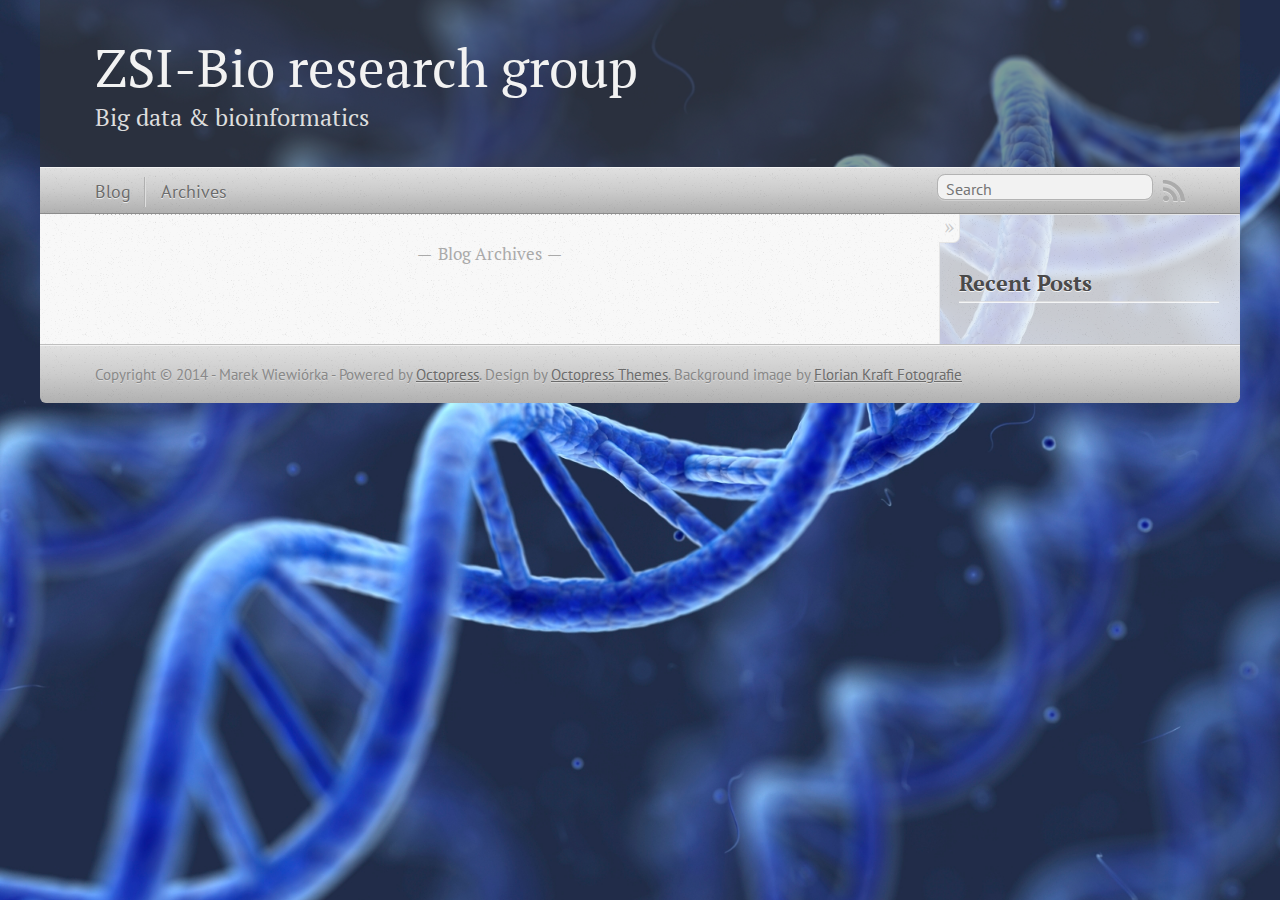
<file: index.html>
<!DOCTYPE html>
<!--[if IEMobile 7 ]><html class="no-js iem7"><![endif]-->
<!--[if lt IE 9]><html class="no-js lte-ie8"><![endif]-->
<!--[if (gt IE 8)|(gt IEMobile 7)|!(IEMobile)|!(IE)]><!--><html class="no-js" lang="en"><!--<![endif]-->
<head>
  <meta charset="utf-8">
  <title>ZSI-Bio research group</title>
  <meta name="author" content="Marek Wiewiórka">

  
  <meta name="description" content=" Blog Archives Recent Posts ">
  

  <!-- http://t.co/dKP3o1e -->
  <meta name="HandheldFriendly" content="True">
  <meta name="MobileOptimized" content="320">
  <meta name="viewport" content="width=device-width, initial-scale=1">

  
  <link rel="canonical" href="http://ZSIBio.github.io/">
  <link href="/favicon.png" rel="icon">
  <link href="/stylesheets/screen.css" media="screen, projection" rel="stylesheet" type="text/css">
  <script src="/javascripts/modernizr-2.0.js"></script>
  <script src="/javascripts/ender.js"></script>
  <script src="/javascripts/octopress.js" type="text/javascript"></script>
  <link href="/atom.xml" rel="alternate" title="ZSI-Bio research group" type="application/atom+xml">
  <!--Fonts from Google"s Web font directory at http://google.com/webfonts -->
<link href="http://fonts.googleapis.com/css?family=PT+Serif:regular,italic,bold,bolditalic" rel="stylesheet" type="text/css">
<link href="http://fonts.googleapis.com/css?family=PT+Sans:regular,italic,bold,bolditalic" rel="stylesheet" type="text/css">

  

</head>

<body   >
  <header role="banner"><hgroup>
  <h1><a href="/">ZSI-Bio research group</a></h1>
  
    <h2>Big data & bioinformatics</h2>
  
</hgroup>

</header>
  <nav role="navigation"><ul class="subscription" data-subscription="rss">
  <li><a href="/atom.xml" rel="subscribe-rss" title="subscribe via RSS">RSS</a></li>
  
</ul>
  
<form action="https://www.google.com/search" method="get">
  <fieldset role="search">
    <input type="hidden" name="q" value="site:ZSIBio.github.io" />
    <input class="search" type="text" name="q" results="0" placeholder="Search"/>
  </fieldset>
</form>
  
<ul class="main-navigation">
  <li><a href="/">Blog</a></li>
  <li><a href="/blog/archives">Archives</a></li>
</ul>

</nav>
  <div id="main">
    <div id="content">
      <div class="blog-index">
  
  
  <div class="pagination">
    
    <a href="/blog/archives">Blog Archives</a>
    
  </div>
</div>
<aside class="sidebar">
  
    <section>
  <h1>Recent Posts</h1>
  <ul id="recent_posts">
    
  </ul>
</section>





  
</aside>

    </div>
  </div>
  <footer role="contentinfo"><p>
  Copyright &copy; 2014 - Marek Wiewiórka -
  <span class="credit">Powered by <a href="http://octopress.org">Octopress</a>. Design by <a href="http://octopressthemes.com">Octopress Themes</a>. Background image by <a href="http://www.flickr.com/photos/89433098@N04/">Florian Kraft Fotografie</a></span>
</p>

</footer>
  







  <script type="text/javascript">
    (function(){
      var twitterWidgets = document.createElement('script');
      twitterWidgets.type = 'text/javascript';
      twitterWidgets.async = true;
      twitterWidgets.src = 'http://platform.twitter.com/widgets.js';
      document.getElementsByTagName('head')[0].appendChild(twitterWidgets);
    })();
  </script>





</body>
</html>
</file>
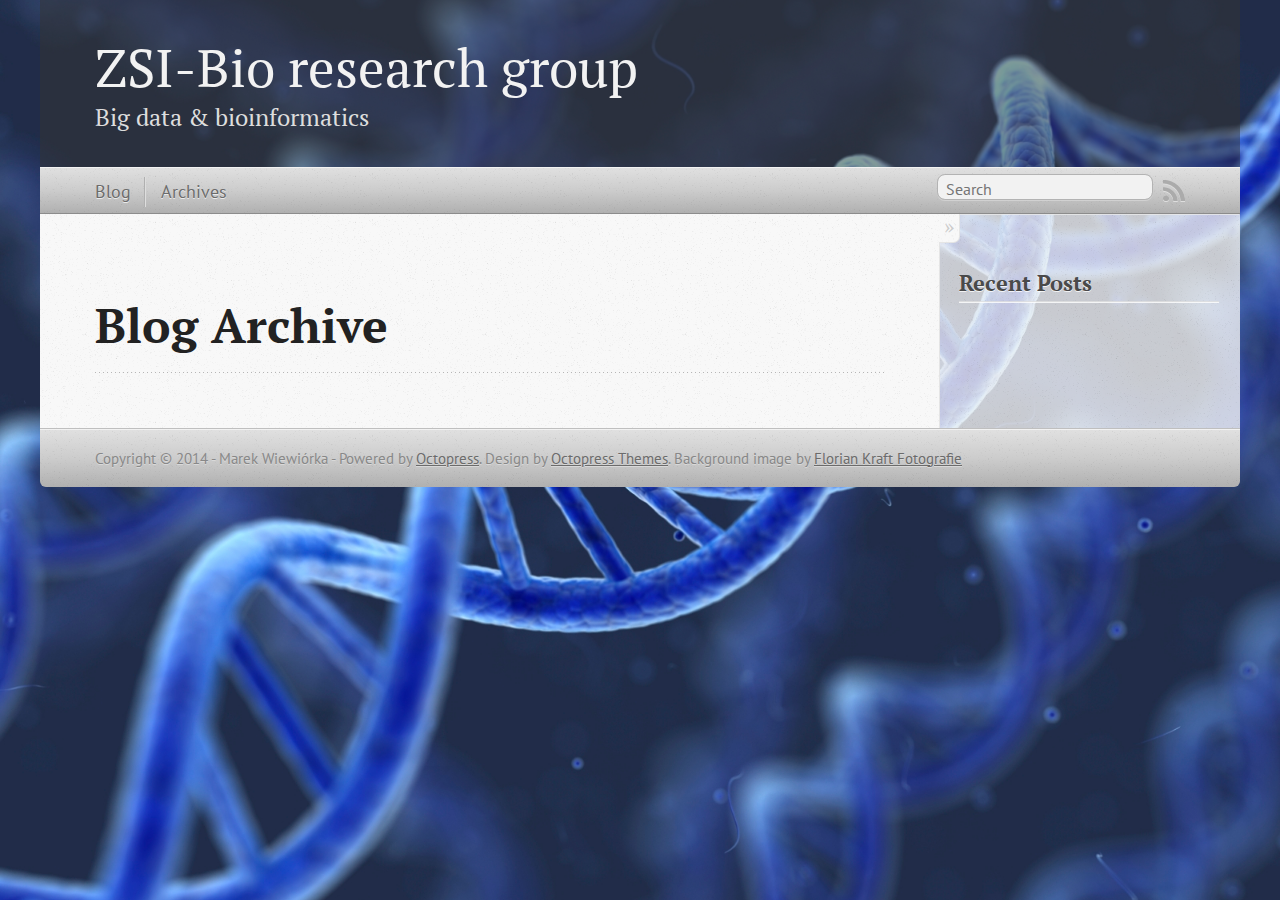
<file: blog/archives/index.html>
<!DOCTYPE html>
<!--[if IEMobile 7 ]><html class="no-js iem7"><![endif]-->
<!--[if lt IE 9]><html class="no-js lte-ie8"><![endif]-->
<!--[if (gt IE 8)|(gt IEMobile 7)|!(IEMobile)|!(IE)]><!--><html class="no-js" lang="en"><!--<![endif]-->
<head>
  <meta charset="utf-8">
  <title>Blog Archive - ZSI-Bio research group</title>
  <meta name="author" content="Marek Wiewiórka">

  
  <meta name="description" content=" Blog Archive Recent Posts ">
  

  <!-- http://t.co/dKP3o1e -->
  <meta name="HandheldFriendly" content="True">
  <meta name="MobileOptimized" content="320">
  <meta name="viewport" content="width=device-width, initial-scale=1">

  
  <link rel="canonical" href="http://ZSIBio.github.io/blog/archives/">
  <link href="/favicon.png" rel="icon">
  <link href="/stylesheets/screen.css" media="screen, projection" rel="stylesheet" type="text/css">
  <script src="/javascripts/modernizr-2.0.js"></script>
  <script src="/javascripts/ender.js"></script>
  <script src="/javascripts/octopress.js" type="text/javascript"></script>
  <link href="/atom.xml" rel="alternate" title="ZSI-Bio research group" type="application/atom+xml">
  <!--Fonts from Google"s Web font directory at http://google.com/webfonts -->
<link href="http://fonts.googleapis.com/css?family=PT+Serif:regular,italic,bold,bolditalic" rel="stylesheet" type="text/css">
<link href="http://fonts.googleapis.com/css?family=PT+Sans:regular,italic,bold,bolditalic" rel="stylesheet" type="text/css">

  

</head>

<body   >
  <header role="banner"><hgroup>
  <h1><a href="/">ZSI-Bio research group</a></h1>
  
    <h2>Big data & bioinformatics</h2>
  
</hgroup>

</header>
  <nav role="navigation"><ul class="subscription" data-subscription="rss">
  <li><a href="/atom.xml" rel="subscribe-rss" title="subscribe via RSS">RSS</a></li>
  
</ul>
  
<form action="https://www.google.com/search" method="get">
  <fieldset role="search">
    <input type="hidden" name="q" value="site:ZSIBio.github.io" />
    <input class="search" type="text" name="q" results="0" placeholder="Search"/>
  </fieldset>
</form>
  
<ul class="main-navigation">
  <li><a href="/">Blog</a></li>
  <li><a href="/blog/archives">Archives</a></li>
</ul>

</nav>
  <div id="main">
    <div id="content">
      <div>
<article role="article">
  
  <header>
    <h1 class="entry-title">Blog Archive</h1>
    
  </header>
  
  <div id="blog-archives">

</div>

  
</article>

</div>

<aside class="sidebar">
  
    <section>
  <h1>Recent Posts</h1>
  <ul id="recent_posts">
    
  </ul>
</section>





  
</aside>


    </div>
  </div>
  <footer role="contentinfo"><p>
  Copyright &copy; 2014 - Marek Wiewiórka -
  <span class="credit">Powered by <a href="http://octopress.org">Octopress</a>. Design by <a href="http://octopressthemes.com">Octopress Themes</a>. Background image by <a href="http://www.flickr.com/photos/89433098@N04/">Florian Kraft Fotografie</a></span>
</p>

</footer>
  







  <script type="text/javascript">
    (function(){
      var twitterWidgets = document.createElement('script');
      twitterWidgets.type = 'text/javascript';
      twitterWidgets.async = true;
      twitterWidgets.src = 'http://platform.twitter.com/widgets.js';
      document.getElementsByTagName('head')[0].appendChild(twitterWidgets);
    })();
  </script>





</body>
</html>
</file>
<file: stylesheets/screen.css>
html,body,div,span,applet,object,iframe,h1,h2,h3,h4,h5,h6,p,blockquote,pre,a,abbr,acronym,address,big,cite,code,del,dfn,em,img,ins,kbd,q,s,samp,small,strike,strong,sub,sup,tt,var,b,u,i,center,dl,dt,dd,ol,ul,li,fieldset,form,label,legend,table,caption,tbody,tfoot,thead,tr,th,td,article,aside,canvas,details,embed,figure,figcaption,footer,header,hgroup,menu,nav,output,ruby,section,summary,time,mark,audio,video{margin:0;padding:0;border:0;font:inherit;font-size:100%;vertical-align:baseline}html{line-height:1}ol,ul{list-style:none}table{border-collapse:collapse;border-spacing:0}caption,th,td{text-align:left;font-weight:normal;vertical-align:middle}q,blockquote{quotes:none}q:before,q:after,blockquote:before,blockquote:after{content:"";content:none}a img{border:none}article,aside,details,figcaption,figure,footer,header,hgroup,menu,nav,section,summary{display:block}article,aside,details,figcaption,figure,footer,header,hgroup,menu,nav,section,summary{display:block}a{color:#1863a1}a:visited{color:#751590}a:focus{color:#0181eb}a:hover{color:#0181eb}a:active{color:#01579f}aside.sidebar a{color:#1863a1}aside.sidebar a:focus{color:#0181eb}aside.sidebar a:hover{color:#0181eb}aside.sidebar a:active{color:#01579f}a{-webkit-transition:color 0.3s;-moz-transition:color 0.3s;-o-transition:color 0.3s;transition:color 0.3s}html{background:url('/images/base.jpg?1412358386') no-repeat center center fixed;-webkit-background-size:cover;-moz-background-size:cover;-o-background-size:cover;background-size:cover}body>div{background:rgba(242,242,242,0.8) url('/images/noise.png?1412358386') top left;border-bottom:1px solid #bfbfbf}body>div>div{background:#f8f8f8 url('/images/noise.png?1412358386') top left;border-right:1px solid rgba(224,224,224,0.8)}.heading,body>header h1,h1,h2,h3,h4,h5,h6{font-family:"PT Serif","Georgia","Helvetica Neue",Arial,sans-serif}.sans,body>header h2,article header p.meta,article>footer,#content .blog-index footer,html .gist .gist-file .gist-meta,#blog-archives a.category,#blog-archives time,aside.sidebar section,body>footer{font-family:"PT Sans","Helvetica Neue",Arial,sans-serif}.serif,body,#content .blog-index a[rel=full-article]{font-family:"PT Serif",Georgia,Times,"Times New Roman",serif}.mono,pre,code,tt,p code,li code{font-family:Menlo,Monaco,"Andale Mono","lucida console","Courier New",monospace}body>header h1{font-size:2.2em;font-family:"PT Serif","Georgia","Helvetica Neue",Arial,sans-serif;font-weight:normal;line-height:1.2em;margin-bottom:0.6667em}body>header h2{font-family:"PT Serif","Georgia","Helvetica Neue",Arial,sans-serif}body{line-height:1.5em;color:#222}h1{font-size:2.2em;line-height:1.2em}@media only screen and (min-width: 992px){body{font-size:1.15em}h1{font-size:2.6em;line-height:1.2em}}h1,h2,h3,h4,h5,h6{text-rendering:optimizelegibility;margin-bottom:1em;font-weight:bold}h2,section h1{font-size:1.5em}h3,section h2,section section h1{font-size:1.3em}h4,section h3,section section h2,section section section h1{font-size:1em}h5,section h4,section section h3{font-size:.9em}h6,section h5,section section h4,section section section h3{font-size:.8em}p,blockquote,ul,ol{margin-bottom:1.5em}ul{list-style-type:disc}ul ul{list-style-type:circle;margin-bottom:0px}ul ul ul{list-style-type:square;margin-bottom:0px}ol{list-style-type:decimal}ol ol{list-style-type:lower-alpha;margin-bottom:0px}ol ol ol{list-style-type:lower-roman;margin-bottom:0px}ul,ul ul,ul ol,ol,ol ul,ol ol{margin-left:1.3em}strong{font-weight:bold}em{font-style:italic}sup,sub{font-size:0.8em;position:relative;display:inline-block}sup{top:-.5em}sub{bottom:-.5em}q{font-style:italic}q:before{content:"\201C"}q:after{content:"\201D"}em,dfn{font-style:italic}strong,dfn{font-weight:bold}del,s{text-decoration:line-through}abbr,acronym{border-bottom:1px dotted;cursor:help}sub,sup{line-height:0}hr{margin-bottom:0.2em}small{font-size:.8em}big{font-size:1.2em}blockquote{font-style:italic;position:relative;font-size:1.2em;line-height:1.5em;padding-left:1em;border-left:4px solid rgba(170,170,170,0.5)}blockquote cite{font-style:italic}blockquote cite a{color:#aaa !important;word-wrap:break-word}blockquote cite:before{content:'\2014';padding-right:.3em;padding-left:.3em;color:#aaa}@media only screen and (min-width: 992px){blockquote{padding-left:1.5em;border-left-width:4px}}.pullquote-right:before,.pullquote-left:before{padding:0;border:none;content:attr(data-pullquote);float:right;width:45%;margin:.5em 0 1em 1.5em;position:relative;top:7px;font-size:1.4em;line-height:1.45em}.pullquote-left:before{float:left;margin:.5em 1.5em 1em 0}.force-wrap,article a,aside.sidebar a{white-space:-moz-pre-wrap;white-space:-pre-wrap;white-space:-o-pre-wrap;white-space:pre-wrap;word-wrap:break-word}.group,body>header,body>nav,body>footer,body #content>article,body #content>div>article,body #content>div>section,body div.pagination,aside.sidebar,#main,#content,.sidebar{*zoom:1}.group:after,body>header:after,body>nav:after,body>footer:after,body #content>article:after,body #content>div>section:after,body div.pagination:after,#main:after,#content:after,.sidebar:after{content:"";display:table;clear:both}body{-webkit-text-size-adjust:none;max-width:1200px;position:relative;margin:0 auto}body>header,body>nav,body>footer,body #content>article,body #content>div>article,body #content>div>section{padding-left:18px;padding-right:18px}@media only screen and (min-width: 480px){body>header,body>nav,body>footer,body #content>article,body #content>div>article,body #content>div>section{padding-left:25px;padding-right:25px}}@media only screen and (min-width: 768px){body>header,body>nav,body>footer,body #content>article,body #content>div>article,body #content>div>section{padding-left:35px;padding-right:35px}}@media only screen and (min-width: 992px){body>header,body>nav,body>footer,body #content>article,body #content>div>article,body #content>div>section{padding-left:55px;padding-right:55px}}body div.pagination{margin-left:18px;margin-right:18px}@media only screen and (min-width: 480px){body div.pagination{margin-left:25px;margin-right:25px}}@media only screen and (min-width: 768px){body div.pagination{margin-left:35px;margin-right:35px}}@media only screen and (min-width: 992px){body div.pagination{margin-left:55px;margin-right:55px}}body>header{font-size:1em;padding-top:1.5em;padding-bottom:1.5em}#content{overflow:hidden}#content>div,#content>article{width:100%}aside.sidebar{float:none;padding:0 18px 1px;background-color:rgba(247,247,247,0.8);border-top:1px solid rgba(224,224,224,0.8)}.flex-content,article img,article video,article .flash-video,aside.sidebar img{max-width:100%;height:auto}.basic-alignment.left,article img.left,article video.left,article .left.flash-video,aside.sidebar img.left{float:left;margin-right:1.5em}.basic-alignment.right,article img.right,article video.right,article .right.flash-video,aside.sidebar img.right{float:right;margin-left:1.5em}.basic-alignment.center,article img.center,article video.center,article .center.flash-video,aside.sidebar img.center{display:block;margin:0 auto 1.5em}.basic-alignment.left,article img.left,article video.left,article .left.flash-video,aside.sidebar img.left,.basic-alignment.right,article img.right,article video.right,article .right.flash-video,aside.sidebar img.right{margin-bottom:.8em}.toggle-sidebar,.no-sidebar .toggle-sidebar{display:none}@media only screen and (min-width: 750px){body.sidebar-footer aside.sidebar{float:none;width:auto;clear:left;margin:0;padding:0 35px 1px;background-color:rgba(247,247,247,0.8);border-top:1px solid rgba(234,234,234,0.8)}body.sidebar-footer aside.sidebar section.odd,body.sidebar-footer aside.sidebar section.even{float:left;width:48%}body.sidebar-footer aside.sidebar section.odd{margin-left:0}body.sidebar-footer aside.sidebar section.even{margin-left:4%}body.sidebar-footer aside.sidebar.thirds section{width:30%;margin-left:5%}body.sidebar-footer aside.sidebar.thirds section.first{margin-left:0;clear:both}}body.sidebar-footer #content{margin-right:0px}body.sidebar-footer .toggle-sidebar{display:none}@media only screen and (min-width: 550px){body>header{font-size:1em}}@media only screen and (min-width: 750px){aside.sidebar{float:none;width:auto;clear:left;margin:0;padding:0 35px 1px;background-color:rgba(247,247,247,0.8);border-top:1px solid rgba(234,234,234,0.8)}aside.sidebar section.odd,aside.sidebar section.even{float:left;width:48%}aside.sidebar section.odd{margin-left:0}aside.sidebar section.even{margin-left:4%}aside.sidebar.thirds section{width:30%;margin-left:5%}aside.sidebar.thirds section.first{margin-left:0;clear:both}}@media only screen and (min-width: 768px){body{-webkit-text-size-adjust:auto}body>header{font-size:1.2em}#main{padding:0;margin:0 auto}#content{overflow:visible;margin-right:240px;position:relative}.no-sidebar #content{margin-right:0;border-right:0}.collapse-sidebar #content{margin-right:20px}#content>div,#content>article{padding-top:17.5px;padding-bottom:17.5px;float:left}aside.sidebar{width:210px;padding:0 15px 15px;background:none;clear:none;float:left;margin:0 -100% 0 0}aside.sidebar section{width:auto;margin-left:0}aside.sidebar section.odd,aside.sidebar section.even{float:none;width:auto;margin-left:0}.collapse-sidebar aside.sidebar{float:none;width:auto;clear:left;margin:0;padding:0 35px 1px;background-color:rgba(247,247,247,0.8);border-top:1px solid rgba(234,234,234,0.8)}.collapse-sidebar aside.sidebar section.odd,.collapse-sidebar aside.sidebar section.even{float:left;width:48%}.collapse-sidebar aside.sidebar section.odd{margin-left:0}.collapse-sidebar aside.sidebar section.even{margin-left:4%}.collapse-sidebar aside.sidebar.thirds section{width:30%;margin-left:5%}.collapse-sidebar aside.sidebar.thirds section.first{margin-left:0;clear:both}}@media only screen and (min-width: 992px){body>header{font-size:1.3em}#content{margin-right:300px}#content>div,#content>article{padding-top:27.5px;padding-bottom:27.5px}aside.sidebar{width:260px;padding:1.2em 20px 20px}.collapse-sidebar aside.sidebar{padding-left:55px;padding-right:55px}}@media only screen and (min-width: 768px){ul,ol{margin-left:0}}body>header{background:rgba(51,51,51,0.5)}body>header h1{display:inline-block;margin:0}body>header h1 a,body>header h1 a:visited,body>header h1 a:hover{color:#f2f2f2;text-decoration:none}body>header h2{margin:.2em 0 0;font-size:1em;color:#ddd;font-weight:normal}body>nav{position:relative;background-color:#ccc;background:url('/images/noise.png?1412358386'),-webkit-gradient(linear, 50% 0%, 50% 100%, color-stop(0%, #e0e0e0), color-stop(50%, #cccccc), color-stop(100%, #b0b0b0));background:url('/images/noise.png?1412358386'),-webkit-linear-gradient(#e0e0e0,#cccccc,#b0b0b0);background:url('/images/noise.png?1412358386'),-moz-linear-gradient(#e0e0e0,#cccccc,#b0b0b0);background:url('/images/noise.png?1412358386'),-o-linear-gradient(#e0e0e0,#cccccc,#b0b0b0);background:url('/images/noise.png?1412358386'),linear-gradient(#e0e0e0,#cccccc,#b0b0b0);border-top:1px solid #f2f2f2;border-bottom:1px solid #8c8c8c;padding-top:.35em;padding-bottom:.35em}body>nav form{-webkit-background-clip:padding;-moz-background-clip:padding;background-clip:padding-box;margin:0;padding:0}body>nav form .search{padding:.3em .5em 0;font-size:.85em;font-family:"PT Sans","Helvetica Neue",Arial,sans-serif;line-height:1.1em;width:95%;-webkit-border-radius:0.5em;-moz-border-radius:0.5em;-ms-border-radius:0.5em;-o-border-radius:0.5em;border-radius:0.5em;-webkit-background-clip:padding;-moz-background-clip:padding;background-clip:padding-box;-webkit-box-shadow:#d1d1d1 0 1px;-moz-box-shadow:#d1d1d1 0 1px;box-shadow:#d1d1d1 0 1px;background-color:#f2f2f2;border:1px solid #b3b3b3;color:#888}body>nav form .search:focus{color:#444;border-color:#80b1df;-webkit-box-shadow:#80b1df 0 0 4px,#80b1df 0 0 3px inset;-moz-box-shadow:#80b1df 0 0 4px,#80b1df 0 0 3px inset;box-shadow:#80b1df 0 0 4px,#80b1df 0 0 3px inset;background-color:#fff;outline:none}body>nav fieldset[role=search]{float:right;width:48%}body>nav fieldset.mobile-nav{float:left;width:48%}body>nav fieldset.mobile-nav select{width:100%;font-size:.8em;border:1px solid #888}body>nav ul{display:none}@media only screen and (min-width: 550px){body>nav{font-size:.9em}body>nav ul{margin:0;padding:0;border:0;overflow:hidden;*zoom:1;float:left;display:block;padding-top:.15em}body>nav ul li{list-style-image:none;list-style-type:none;margin-left:0;white-space:nowrap;display:inline;float:left;padding-left:0;padding-right:0}body>nav ul li:first-child,body>nav ul li.first{padding-left:0}body>nav ul li:last-child{padding-right:0}body>nav ul li.last{padding-right:0}body>nav ul.subscription{margin-left:.8em;float:right}body>nav ul.subscription li:last-child a{padding-right:0}body>nav ul li{margin:0}body>nav a{color:#6b6b6b;font-family:"PT Sans","Helvetica Neue",Arial,sans-serif;text-shadow:#ebebeb 0 1px;float:left;text-decoration:none;font-size:1.1em;padding:.1em 0;line-height:1.5em}body>nav a:visited{color:#6b6b6b}body>nav a:hover{color:#2b2b2b}body>nav li+li{border-left:1px solid #b0b0b0;margin-left:.8em}body>nav li+li a{padding-left:.8em;border-left:1px solid #dedede}body>nav form{float:right;text-align:left;padding-left:.8em;width:175px}body>nav form .search{width:93%;font-size:.95em;line-height:1.2em}body>nav ul[data-subscription$=email]+form{width:97px}body>nav ul[data-subscription$=email]+form .search{width:91%}body>nav fieldset.mobile-nav{display:none}body>nav fieldset[role=search]{width:99%}}@media only screen and (min-width: 992px){body>nav form{width:215px}body>nav ul[data-subscription$=email]+form{width:147px}}.no-placeholder body>nav .search{background:#f2f2f2 url('/images/search.png?1412358386') 0.3em 0.25em no-repeat;text-indent:1.3em}@media only screen and (min-width: 550px){.maskImage body>nav ul[data-subscription$=email]+form{width:123px}}@media only screen and (min-width: 992px){.maskImage body>nav ul[data-subscription$=email]+form{width:173px}}.maskImage ul.subscription{position:relative;top:.2em}.maskImage ul.subscription li,.maskImage ul.subscription a{border:0;padding:0}.maskImage a[rel=subscribe-rss]{position:relative;top:0px;text-indent:-999999em;background-color:#dedede;border:0;padding:0}.maskImage a[rel=subscribe-rss],.maskImage a[rel=subscribe-rss]:after{-webkit-mask-image:url('/images/rss.png?1412358386');-moz-mask-image:url('/images/rss.png?1412358386');-ms-mask-image:url('/images/rss.png?1412358386');-o-mask-image:url('/images/rss.png?1412358386');mask-image:url('/images/rss.png?1412358386');-webkit-mask-repeat:no-repeat;-moz-mask-repeat:no-repeat;-ms-mask-repeat:no-repeat;-o-mask-repeat:no-repeat;mask-repeat:no-repeat;width:22px;height:22px}.maskImage a[rel=subscribe-rss]:after{content:"";position:absolute;top:-1px;left:0;background-color:#ababab}.maskImage a[rel=subscribe-rss]:hover:after{background-color:#9e9e9e}.maskImage a[rel=subscribe-email]{position:relative;top:0px;text-indent:-999999em;background-color:#dedede;border:0;padding:0}.maskImage a[rel=subscribe-email],.maskImage a[rel=subscribe-email]:after{-webkit-mask-image:url('/images/email.png?1412358386');-moz-mask-image:url('/images/email.png?1412358386');-ms-mask-image:url('/images/email.png?1412358386');-o-mask-image:url('/images/email.png?1412358386');mask-image:url('/images/email.png?1412358386');-webkit-mask-repeat:no-repeat;-moz-mask-repeat:no-repeat;-ms-mask-repeat:no-repeat;-o-mask-repeat:no-repeat;mask-repeat:no-repeat;width:28px;height:22px}.maskImage a[rel=subscribe-email]:after{content:"";position:absolute;top:-1px;left:0;background-color:#ababab}.maskImage a[rel=subscribe-email]:hover:after{background-color:#9e9e9e}article{padding-top:1em}article header{position:relative;padding-top:2em;padding-bottom:1em;margin-bottom:1em;background:url('[data-uri]') bottom left repeat-x}article header h1{margin:0}article header h1 a{text-decoration:none}article header h1 a:hover{text-decoration:underline}article header p{font-size:.9em;color:#aaa;margin:0}article header p.meta{text-transform:uppercase;position:absolute;top:0}@media only screen and (min-width: 768px){article header{margin-bottom:1.5em;padding-bottom:1em;background:url('[data-uri]') bottom left repeat-x}}article h2{padding-top:0.8em;background:url('[data-uri]') top left repeat-x}.entry-content article h2:first-child,article header+h2{padding-top:0}article h2:first-child,article header+h2{background:none}article .feature{padding-top:.5em;margin-bottom:1em;padding-bottom:1em;background:url('[data-uri]') bottom left repeat-x;font-size:2.0em;font-style:italic;line-height:1.3em}article img,article video,article .flash-video{-webkit-border-radius:0.3em;-moz-border-radius:0.3em;-ms-border-radius:0.3em;-o-border-radius:0.3em;border-radius:0.3em;-webkit-box-shadow:rgba(0,0,0,0.15) 0 1px 4px;-moz-box-shadow:rgba(0,0,0,0.15) 0 1px 4px;box-shadow:rgba(0,0,0,0.15) 0 1px 4px;-webkit-box-sizing:border-box;-moz-box-sizing:border-box;box-sizing:border-box;border:#fff 0.5em solid}article video,article .flash-video{margin:0 auto 1.5em}article video{display:block;width:100%}article .flash-video>div{position:relative;display:block;padding-bottom:56.25%;padding-top:1px;height:0;overflow:hidden}article .flash-video>div iframe,article .flash-video>div object,article .flash-video>div embed{position:absolute;top:0;left:0;width:100%;height:100%}article>footer{padding-bottom:2.5em;margin-top:2em}article>footer p.meta{margin-bottom:.8em;font-size:.85em;clear:both;overflow:hidden}.blog-index article+article{background:url('[data-uri]') top left repeat-x}#content .blog-index{padding-top:0;padding-bottom:0}#content .blog-index article{padding-top:2em}#content .blog-index article header{background:none;padding-bottom:0}#content .blog-index article h1{font-size:2.2em}#content .blog-index article h1 a{color:inherit}#content .blog-index article h1 a:hover{color:#0181eb}#content .blog-index a[rel=full-article]{background:#ebebeb;display:inline-block;padding:.4em .8em;margin-right:.5em;text-decoration:none;color:#666;-webkit-transition:background-color 0.5s;-moz-transition:background-color 0.5s;-o-transition:background-color 0.5s;transition:background-color 0.5s}#content .blog-index a[rel=full-article]:hover{background:#0181eb;text-shadow:none;color:#f8f8f8}#content .blog-index footer{margin-top:1em}.separator,article>footer .byline+time:before,article>footer time+time:before,article>footer .comments:before,article>footer .byline ~ .categories:before{content:"\2022 ";padding:0 .4em 0 .2em;display:inline-block}#content div.pagination{text-align:center;font-size:.95em;position:relative;background:url('[data-uri]') top left repeat-x;padding-top:1.5em;padding-bottom:1.5em}#content div.pagination a{text-decoration:none;color:#aaa}#content div.pagination a.prev{position:absolute;left:0}#content div.pagination a.next{position:absolute;right:0}#content div.pagination a:hover{color:#0181eb}#content div.pagination a[href*=archive]:before,#content div.pagination a[href*=archive]:after{content:'\2014';padding:0 .3em}p.meta+.sharing{padding-top:1em;padding-left:0;background:url('[data-uri]') top left repeat-x}#fb-root{display:none}.highlight,html .gist .gist-file .gist-syntax .gist-highlight{border:1px solid #05232b !important}.highlight table td.code,html .gist .gist-file .gist-syntax .gist-highlight table td.code{width:100%}.highlight .line-numbers,html .gist .gist-file .gist-syntax .gist-highlight .line-numbers{text-align:right;font-size:13px;line-height:1.45em;background:#073642 url('/images/noise.png?1412358386') top left !important;border-right:1px solid #00232c !important;-webkit-box-shadow:#083e4b -1px 0 inset;-moz-box-shadow:#083e4b -1px 0 inset;box-shadow:#083e4b -1px 0 inset;text-shadow:#021014 0 -1px;padding:.8em !important;-webkit-border-radius:0;-moz-border-radius:0;-ms-border-radius:0;-o-border-radius:0;border-radius:0}.highlight .line-numbers span,html .gist .gist-file .gist-syntax .gist-highlight .line-numbers span{color:#586e75 !important}figure.code,.gist-file,pre{-webkit-box-shadow:rgba(0,0,0,0.06) 0 0 10px;-moz-box-shadow:rgba(0,0,0,0.06) 0 0 10px;box-shadow:rgba(0,0,0,0.06) 0 0 10px}figure.code .highlight pre,.gist-file .highlight pre,pre .highlight pre{-webkit-box-shadow:none;-moz-box-shadow:none;box-shadow:none}html .gist .gist-file{margin-bottom:1.8em;position:relative;border:none;padding-top:26px !important}html .gist .gist-file .gist-syntax{border-bottom:0 !important;background:none !important}html .gist .gist-file .gist-syntax .gist-highlight{background:#002b36 !important}html .gist .gist-file .gist-meta{padding:.6em 0.8em;border:1px solid #083e4b !important;color:#586e75;font-size:.7em !important;background:#073642 url('/images/noise.png?1412358386') top left;line-height:1.5em}html .gist .gist-file .gist-meta a{color:#75878b !important;text-decoration:none}html .gist .gist-file .gist-meta a:hover{text-decoration:underline}html .gist .gist-file .gist-meta a:hover{color:#93a1a1 !important}html .gist .gist-file .gist-meta a[href*='#file']{position:absolute;top:0;left:0;right:-10px;color:#474747 !important}html .gist .gist-file .gist-meta a[href*='#file']:hover{color:#1863a1 !important}html .gist .gist-file .gist-meta a[href*=raw]{top:.4em}pre{background:#002b36 url('/images/noise.png?1412358386') top left;-webkit-border-radius:0.4em;-moz-border-radius:0.4em;-ms-border-radius:0.4em;-o-border-radius:0.4em;border-radius:0.4em;border:1px solid #05232b;line-height:1.45em;font-size:13px;margin-bottom:2.1em;padding:.8em 1em;color:#93a1a1;overflow:auto}h3.filename+pre{-moz-border-radius-topleft:0px;-webkit-border-top-left-radius:0px;border-top-left-radius:0px;-moz-border-radius-topright:0px;-webkit-border-top-right-radius:0px;border-top-right-radius:0px}p code,li code{display:inline-block;white-space:no-wrap;background:#fff;font-size:.8em;line-height:1.5em;color:#555;border:1px solid #ddd;-webkit-border-radius:0.4em;-moz-border-radius:0.4em;-ms-border-radius:0.4em;-o-border-radius:0.4em;border-radius:0.4em;padding:0 .3em;margin:-1px 0}p pre code,li pre code{font-size:1em !important;background:none;border:none}.pre-code,html .gist .gist-file .gist-syntax .gist-highlight pre,.highlight code{font-family:Menlo,Monaco,"Andale Mono","lucida console","Courier New",monospace !important;overflow:scroll;overflow-y:hidden;display:block;padding:.8em !important;overflow-x:auto;line-height:1.45em;background:#002b36 url('/images/noise.png?1412358386') top left !important;color:#93a1a1 !important}.pre-code *::-moz-selection,html .gist .gist-file .gist-syntax .gist-highlight pre *::-moz-selection,.highlight code *::-moz-selection{background:#386774;color:inherit;text-shadow:#002b36 0 1px}.pre-code *::-webkit-selection,html .gist .gist-file .gist-syntax .gist-highlight pre *::-webkit-selection,.highlight code *::-webkit-selection{background:#386774;color:inherit;text-shadow:#002b36 0 1px}.pre-code *::selection,html .gist .gist-file .gist-syntax .gist-highlight pre *::selection,.highlight code *::selection{background:#386774;color:inherit;text-shadow:#002b36 0 1px}.pre-code span,html .gist .gist-file .gist-syntax .gist-highlight pre span,.highlight code span{color:#93a1a1 !important}.pre-code span,html .gist .gist-file .gist-syntax .gist-highlight pre span,.highlight code span{font-style:normal !important;font-weight:normal !important}.pre-code .c,html .gist .gist-file .gist-syntax .gist-highlight pre .c,.highlight code .c{color:#586e75 !important;font-style:italic !important}.pre-code .cm,html .gist .gist-file .gist-syntax .gist-highlight pre .cm,.highlight code .cm{color:#586e75 !important;font-style:italic !important}.pre-code .cp,html .gist .gist-file .gist-syntax .gist-highlight pre .cp,.highlight code .cp{color:#586e75 !important;font-style:italic !important}.pre-code .c1,html .gist .gist-file .gist-syntax .gist-highlight pre .c1,.highlight code .c1{color:#586e75 !important;font-style:italic !important}.pre-code .cs,html .gist .gist-file .gist-syntax .gist-highlight pre .cs,.highlight code .cs{color:#586e75 !important;font-weight:bold !important;font-style:italic !important}.pre-code .err,html .gist .gist-file .gist-syntax .gist-highlight pre .err,.highlight code .err{color:#dc322f !important;background:none !important}.pre-code .k,html .gist .gist-file .gist-syntax .gist-highlight pre .k,.highlight code .k{color:#cb4b16 !important}.pre-code .o,html .gist .gist-file .gist-syntax .gist-highlight pre .o,.highlight code .o{color:#93a1a1 !important;font-weight:bold !important}.pre-code .p,html .gist .gist-file .gist-syntax .gist-highlight pre .p,.highlight code .p{color:#93a1a1 !important}.pre-code .ow,html .gist .gist-file .gist-syntax .gist-highlight pre .ow,.highlight code .ow{color:#2aa198 !important;font-weight:bold !important}.pre-code .gd,html .gist .gist-file .gist-syntax .gist-highlight pre .gd,.highlight code .gd{color:#93a1a1 !important;background-color:#372c34 !important;display:inline-block}.pre-code .gd .x,html .gist .gist-file .gist-syntax .gist-highlight pre .gd .x,.highlight code .gd .x{color:#93a1a1 !important;background-color:#4d2d33 !important;display:inline-block}.pre-code .ge,html .gist .gist-file .gist-syntax .gist-highlight pre .ge,.highlight code .ge{color:#93a1a1 !important;font-style:italic !important}.pre-code .gh,html .gist .gist-file .gist-syntax .gist-highlight pre .gh,.highlight code .gh{color:#586e75 !important}.pre-code .gi,html .gist .gist-file .gist-syntax .gist-highlight pre .gi,.highlight code .gi{color:#93a1a1 !important;background-color:#1a412b !important;display:inline-block}.pre-code .gi .x,html .gist .gist-file .gist-syntax .gist-highlight pre .gi .x,.highlight code .gi .x{color:#93a1a1 !important;background-color:#355720 !important;display:inline-block}.pre-code .gs,html .gist .gist-file .gist-syntax .gist-highlight pre .gs,.highlight code .gs{color:#93a1a1 !important;font-weight:bold !important}.pre-code .gu,html .gist .gist-file .gist-syntax .gist-highlight pre .gu,.highlight code .gu{color:#6c71c4 !important}.pre-code .kc,html .gist .gist-file .gist-syntax .gist-highlight pre .kc,.highlight code .kc{color:#859900 !important;font-weight:bold !important}.pre-code .kd,html .gist .gist-file .gist-syntax .gist-highlight pre .kd,.highlight code .kd{color:#268bd2 !important}.pre-code .kp,html .gist .gist-file .gist-syntax .gist-highlight pre .kp,.highlight code .kp{color:#cb4b16 !important;font-weight:bold !important}.pre-code .kr,html .gist .gist-file .gist-syntax .gist-highlight pre .kr,.highlight code .kr{color:#d33682 !important;font-weight:bold !important}.pre-code .kt,html .gist .gist-file .gist-syntax .gist-highlight pre .kt,.highlight code .kt{color:#2aa198 !important}.pre-code .n,html .gist .gist-file .gist-syntax .gist-highlight pre .n,.highlight code .n{color:#268bd2 !important}.pre-code .na,html .gist .gist-file .gist-syntax .gist-highlight pre .na,.highlight code .na{color:#268bd2 !important}.pre-code .nb,html .gist .gist-file .gist-syntax .gist-highlight pre .nb,.highlight code .nb{color:#859900 !important}.pre-code .nc,html .gist .gist-file .gist-syntax .gist-highlight pre .nc,.highlight code .nc{color:#d33682 !important}.pre-code .no,html .gist .gist-file .gist-syntax .gist-highlight pre .no,.highlight code .no{color:#b58900 !important}.pre-code .nl,html .gist .gist-file .gist-syntax .gist-highlight pre .nl,.highlight code .nl{color:#859900 !important}.pre-code .ne,html .gist .gist-file .gist-syntax .gist-highlight pre .ne,.highlight code .ne{color:#268bd2 !important;font-weight:bold !important}.pre-code .nf,html .gist .gist-file .gist-syntax .gist-highlight pre .nf,.highlight code .nf{color:#268bd2 !important;font-weight:bold !important}.pre-code .nn,html .gist .gist-file .gist-syntax .gist-highlight pre .nn,.highlight code .nn{color:#b58900 !important}.pre-code .nt,html .gist .gist-file .gist-syntax .gist-highlight pre .nt,.highlight code .nt{color:#268bd2 !important;font-weight:bold !important}.pre-code .nx,html .gist .gist-file .gist-syntax .gist-highlight pre .nx,.highlight code .nx{color:#b58900 !important}.pre-code .vg,html .gist .gist-file .gist-syntax .gist-highlight pre .vg,.highlight code .vg{color:#268bd2 !important}.pre-code .vi,html .gist .gist-file .gist-syntax .gist-highlight pre .vi,.highlight code .vi{color:#268bd2 !important}.pre-code .nv,html .gist .gist-file .gist-syntax .gist-highlight pre .nv,.highlight code .nv{color:#268bd2 !important}.pre-code .mf,html .gist .gist-file .gist-syntax .gist-highlight pre .mf,.highlight code .mf{color:#2aa198 !important}.pre-code .m,html .gist .gist-file .gist-syntax .gist-highlight pre .m,.highlight code .m{color:#2aa198 !important}.pre-code .mh,html .gist .gist-file .gist-syntax .gist-highlight pre .mh,.highlight code .mh{color:#2aa198 !important}.pre-code .mi,html .gist .gist-file .gist-syntax .gist-highlight pre .mi,.highlight code .mi{color:#2aa198 !important}.pre-code .s,html .gist .gist-file .gist-syntax .gist-highlight pre .s,.highlight code .s{color:#2aa198 !important}.pre-code .sd,html .gist .gist-file .gist-syntax .gist-highlight pre .sd,.highlight code .sd{color:#2aa198 !important}.pre-code .s2,html .gist .gist-file .gist-syntax .gist-highlight pre .s2,.highlight code .s2{color:#2aa198 !important}.pre-code .se,html .gist .gist-file .gist-syntax .gist-highlight pre .se,.highlight code .se{color:#dc322f !important}.pre-code .si,html .gist .gist-file .gist-syntax .gist-highlight pre .si,.highlight code .si{color:#268bd2 !important}.pre-code .sr,html .gist .gist-file .gist-syntax .gist-highlight pre .sr,.highlight code .sr{color:#2aa198 !important}.pre-code .s1,html .gist .gist-file .gist-syntax .gist-highlight pre .s1,.highlight code .s1{color:#2aa198 !important}.pre-code div .gd,html .gist .gist-file .gist-syntax .gist-highlight pre div .gd,.highlight code div .gd,.pre-code div .gd .x,html .gist .gist-file .gist-syntax .gist-highlight pre div .gd .x,.highlight code div .gd .x,.pre-code div .gi,html .gist .gist-file .gist-syntax .gist-highlight pre div .gi,.highlight code div .gi,.pre-code div .gi .x,html .gist .gist-file .gist-syntax .gist-highlight pre div .gi .x,.highlight code div .gi .x{display:inline-block;width:100%}.highlight,.gist-highlight{margin-bottom:1.8em;background:#002b36;overflow-y:hidden;overflow-x:auto}.highlight pre,.gist-highlight pre{background:none;-webkit-border-radius:none;-moz-border-radius:none;-ms-border-radius:none;-o-border-radius:none;border-radius:none;border:none;padding:0;margin-bottom:0}pre::-webkit-scrollbar,.highlight::-webkit-scrollbar,.gist-highlight::-webkit-scrollbar{height:.5em;background:rgba(255,255,255,0.15)}pre::-webkit-scrollbar-thumb:horizontal,.highlight::-webkit-scrollbar-thumb:horizontal,.gist-highlight::-webkit-scrollbar-thumb:horizontal{background:rgba(255,255,255,0.2);-webkit-border-radius:4px;border-radius:4px}.highlight code{background:#000}figure.code{background:none;padding:0;border:0;margin-bottom:1.5em}figure.code pre{margin-bottom:0}figure.code figcaption{position:relative}figure.code .highlight{margin-bottom:0}.code-title,html .gist .gist-file .gist-meta a[href*='#file'],h3.filename,figure.code figcaption{text-align:center;font-size:13px;line-height:2em;text-shadow:#cbcccc 0 1px 0;color:#474747;font-weight:normal;margin-bottom:0;-moz-border-radius-topleft:5px;-webkit-border-top-left-radius:5px;border-top-left-radius:5px;-moz-border-radius-topright:5px;-webkit-border-top-right-radius:5px;border-top-right-radius:5px;font-family:"Helvetica Neue", Arial, "Lucida Grande", "Lucida Sans Unicode", Lucida, sans-serif;background:#aaa url('/images/code_bg.png?1412358386') top repeat-x;border:1px solid #565656;border-top-color:#cbcbcb;border-left-color:#a5a5a5;border-right-color:#a5a5a5;border-bottom:0}.download-source,html .gist .gist-file .gist-meta a[href*=raw],figure.code figcaption a{position:absolute;right:.8em;text-decoration:none;color:#666 !important;z-index:1;font-size:13px;text-shadow:#cbcccc 0 1px 0;padding-left:3em}.download-source:hover,html .gist .gist-file .gist-meta a[href*=raw]:hover,figure.code figcaption a:hover{text-decoration:underline}#archive #content>div,#archive #content>div>article{padding-top:0}#blog-archives{color:#aaa}#blog-archives article{padding:1em 0 1em;position:relative;background:url('[data-uri]') bottom left repeat-x}#blog-archives article:last-child{background:none}#blog-archives article footer{padding:0;margin:0}#blog-archives h1{color:#222;margin-bottom:.3em}#blog-archives h2{display:none}#blog-archives h1{font-size:1.5em}#blog-archives h1 a{text-decoration:none;color:inherit;font-weight:normal;display:inline-block}#blog-archives h1 a:hover{text-decoration:underline}#blog-archives h1 a:hover{color:#0181eb}#blog-archives a.category,#blog-archives time{color:#aaa}#blog-archives .entry-content{display:none}#blog-archives time{font-size:.9em;line-height:1.2em}#blog-archives time .month,#blog-archives time .day{display:inline-block}#blog-archives time .month{text-transform:uppercase}#blog-archives p{margin-bottom:1em}#blog-archives a,#blog-archives .entry-content a{color:inherit}#blog-archives a:hover,#blog-archives .entry-content a:hover{color:#0181eb}#blog-archives a:hover{color:#0181eb}@media only screen and (min-width: 550px){#blog-archives article{margin-left:5em}#blog-archives h2{margin-bottom:.3em;font-weight:normal;display:inline-block;position:relative;top:-1px;float:left}#blog-archives h2:first-child{padding-top:.75em}#blog-archives time{position:absolute;text-align:right;left:0em;top:1.8em}#blog-archives .year{display:none}#blog-archives article{padding-left:4.5em;padding-bottom:.7em}#blog-archives a.category{line-height:1.1em}}#content>.category article{margin-left:0;padding-left:6.8em}#content>.category .year{display:inline}.side-shadow-border,aside.sidebar section h1,aside.sidebar li{-webkit-box-shadow:rgba(255,255,255,0.8) 0 1px;-moz-box-shadow:rgba(255,255,255,0.8) 0 1px;box-shadow:rgba(255,255,255,0.8) 0 1px}aside.sidebar{overflow:hidden;color:rgba(63,63,63,0.96);text-shadow:rgba(255,255,255,0.8) 0 1px}aside.sidebar section{font-size:.8em;line-height:1.4em;margin-bottom:1.5em}aside.sidebar section h1{margin:1.5em 0 0;padding-bottom:.2em;border-bottom:1px solid rgba(224,224,224,0.8)}aside.sidebar section h1+p{padding-top:.4em}aside.sidebar img{-webkit-border-radius:0.3em;-moz-border-radius:0.3em;-ms-border-radius:0.3em;-o-border-radius:0.3em;border-radius:0.3em;-webkit-box-shadow:rgba(0,0,0,0.15) 0 1px 4px;-moz-box-shadow:rgba(0,0,0,0.15) 0 1px 4px;box-shadow:rgba(0,0,0,0.15) 0 1px 4px;-webkit-box-sizing:border-box;-moz-box-sizing:border-box;box-sizing:border-box;border:#fff 0.3em solid}aside.sidebar ul{margin-bottom:0.5em;margin-left:0}aside.sidebar li{list-style:none;padding:.5em 0;margin:0;border-bottom:1px solid rgba(224,224,224,0.8)}aside.sidebar li p:last-child{margin-bottom:0}aside.sidebar a{color:inherit;-webkit-transition:color 0.5s;-moz-transition:color 0.5s;-o-transition:color 0.5s;transition:color 0.5s}aside.sidebar:hover a{color:#1863a1}aside.sidebar:hover a:hover{color:#0181eb}.aside-alt-link,#tweets a[href*='twitter.com/search'],#pinboard_linkroll .pin-tag{color:rgba(114,114,114,0.96)}.aside-alt-link:hover,#tweets a[href*='twitter.com/search']:hover,#pinboard_linkroll .pin-tag:hover{color:#0181eb}@media only screen and (min-width: 768px){.toggle-sidebar{outline:none;position:absolute;right:-10px;top:0;bottom:0;display:inline-block;text-decoration:none;color:rgba(198,198,198,0.9);width:9px;cursor:pointer}.toggle-sidebar:hover{background:rgba(233,233,233,0.8);background:-webkit-gradient(linear, 0% 50%, 100% 50%, color-stop(0%, rgba(224,224,224,0.5)), color-stop(100%, rgba(224,224,224,0)));background:-webkit-linear-gradient(left, rgba(224,224,224,0.5),rgba(224,224,224,0));background:-moz-linear-gradient(left, rgba(224,224,224,0.5),rgba(224,224,224,0));background:-o-linear-gradient(left, rgba(224,224,224,0.5),rgba(224,224,224,0));background:linear-gradient(left, rgba(224,224,224,0.5),rgba(224,224,224,0))}.toggle-sidebar:after{position:absolute;right:-11px;top:0;width:20px;font-size:1.2em;line-height:1.1em;padding-bottom:.15em;-moz-border-radius-bottomright:0.3em;-webkit-border-bottom-right-radius:0.3em;border-bottom-right-radius:0.3em;text-align:center;background:#f8f8f8 url('/images/noise.png?1412358386') top left;border-bottom:1px solid rgba(224,224,224,0.8);border-right:1px solid rgba(224,224,224,0.8);content:"\00BB";text-indent:-1px}.collapse-sidebar .toggle-sidebar{text-indent:0px;right:-20px;width:19px}.collapse-sidebar .toggle-sidebar:hover{background:rgba(233,233,233,0.8)}.collapse-sidebar .toggle-sidebar:after{border-left:1px solid rgba(224,224,224,0.8);text-shadow:#fff 0 1px;content:"\00AB";left:0px;right:0;text-align:center;text-indent:0;border:0;border-right-width:0;background:none}}#tweets .loading{background:url('[data-uri]') no-repeat center 0.5em;color:rgba(196,196,196,0.8);text-shadow:#f8f8f8 0 1px;text-align:center;padding:2.5em 0 .5em}#tweets .loading.error{background:url('[data-uri]') no-repeat center 0.5em}#tweets p{position:relative;padding-right:1em}#tweets a[href*=status]:first-child{color:rgba(152,152,152,0.96);float:right;padding:0 0 .1em 1em;position:relative;right:-1.3em;text-shadow:#fff 0 1px;font-size:.7em;text-decoration:none}#tweets a[href*=status]:first-child span{font-size:1.5em}#tweets a[href*=status]:first-child:hover{color:#0181eb;text-decoration:none}#tweets a[href*='twitter.com/search']{text-decoration:none}#tweets a[href*='twitter.com/search']:hover{text-decoration:underline}.googleplus h1{-moz-box-shadow:none !important;-webkit-box-shadow:none !important;-o-box-shadow:none !important;box-shadow:none !important;border-bottom:0px none !important}.googleplus a{text-decoration:none;white-space:normal !important;line-height:32px}.googleplus a img{float:left;margin-right:0.5em;border:0 none}.googleplus-hidden{position:absolute;top:-1000em;left:-1000em}#pinboard_linkroll .pin-title,#pinboard_linkroll .pin-description{display:block;margin-bottom:.5em}#pinboard_linkroll .pin-tag{text-decoration:none}#pinboard_linkroll .pin-tag:hover{text-decoration:underline}#pinboard_linkroll .pin-tag:after{content:','}#pinboard_linkroll .pin-tag:last-child:after{content:''}.delicious-posts a.delicious-link{margin-bottom:.5em;display:block}.delicious-posts p{font-size:1em}body>footer{font-size:.8em;color:#888;text-shadow:#d9d9d9 0 1px;background-color:#ccc;background:url('/images/noise.png?1412358386'),-webkit-gradient(linear, 50% 0%, 50% 100%, color-stop(0%, #e0e0e0), color-stop(50%, #cccccc), color-stop(100%, #b0b0b0));background:url('/images/noise.png?1412358386'),-webkit-linear-gradient(#e0e0e0,#cccccc,#b0b0b0);background:url('/images/noise.png?1412358386'),-moz-linear-gradient(#e0e0e0,#cccccc,#b0b0b0);background:url('/images/noise.png?1412358386'),-o-linear-gradient(#e0e0e0,#cccccc,#b0b0b0);background:url('/images/noise.png?1412358386'),linear-gradient(#e0e0e0,#cccccc,#b0b0b0);border-top:1px solid #f2f2f2;position:relative;padding-top:1em;padding-bottom:1em;margin-bottom:3em;-moz-border-radius-bottomleft:0.4em;-webkit-border-bottom-left-radius:0.4em;border-bottom-left-radius:0.4em;-moz-border-radius-bottomright:0.4em;-webkit-border-bottom-right-radius:0.4em;border-bottom-right-radius:0.4em;z-index:1}body>footer a{color:#6b6b6b}body>footer a:visited{color:#6b6b6b}body>footer a:hover{color:#484848}body>footer p:last-child{margin-bottom:0}
</file>
